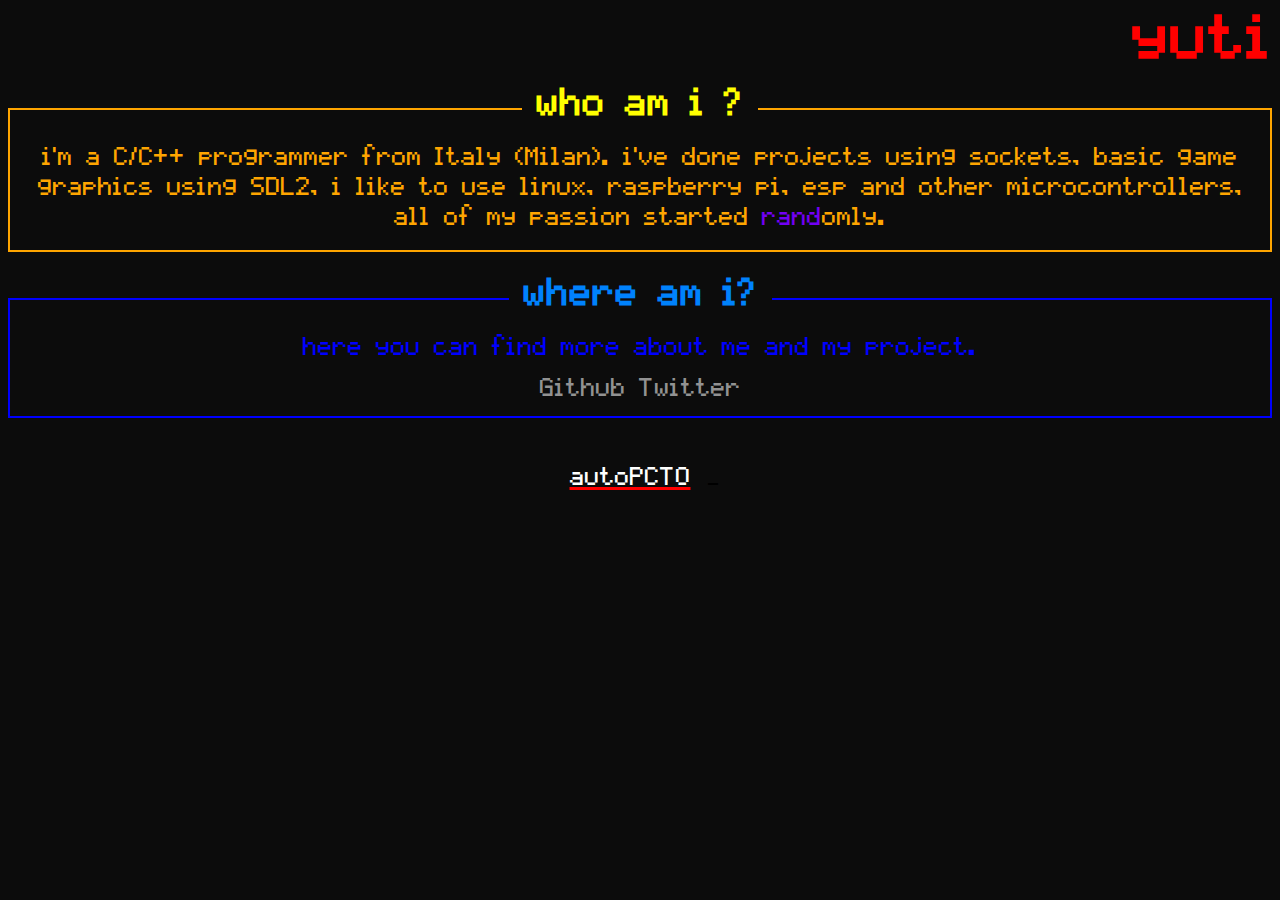
<file: index.html>
<!DOCTYPE html>
<html lang="en">
<head>
    <title> yuti </title>
    <link rel="stylesheet" href="styles.css">
    <link rel="icon" type="image/x-icon" href="favicon.ico">
    <script src="script.js"></script>
    <meta name="author" content="yuti">
    <meta name="viewport" content="width=device-width, initial-scale=1.0">
    <meta charset="UTF-8"/>
</head>
<body>
    
    <div class="homepage">
        <p class="yutiLogo" onClick="yutiMotions()" id="yuti"> yuti </p>        

        <div class="box whoami">
            <p class="title">  who am i ?</p> 
            <p class="text"> 
                i'm a C/C++ programmer from Italy (Milan). i've done projects using sockets, basic game graphics using SDL2,
                i like to use linux, raspberry pi, esp and other microcontrollers, 
                all of my passion started <span style="color: var(--magicolor); ">rand</span>omly.
            </p>
        </div>
        
        <br>

        <div class="box socials">
            <p class="title"> where am i? </p>

            <p class="text"> here you can find more about me and my project.</p>
            <br>
            <a class="myLink" target="_blank" href="http://github.com/yuti-one"> Github </a> 
            <a class="myLink" target="_blank" href="https://twitter.com/yuti_one"> Twitter </a>            
        </div>

        
        <div class="box btnBar">
           
            <!--
            <a class="button" id="btnID" 
                onclick="openSection('PAGE.html')" 
                onmouseover="changeRigaToBlue('btnID')" 
                onmouseout="changeRigaToRed('btnID')">VISIBLE_NAME</a>
            &nbsp
            -->

            <a class="button" id="btnAutoPCTO" 
            onclick="openSection('autoPCTO.html')" 
            onmouseover="changeRigaToBlue('btnAutoPCTO')" 
            onmouseout="changeRigaToRed('btnAutoPCTO')">autoPCTO</a>

            &nbsp 
        </div> 
        

    </div> 

</body>
</html>
</file>
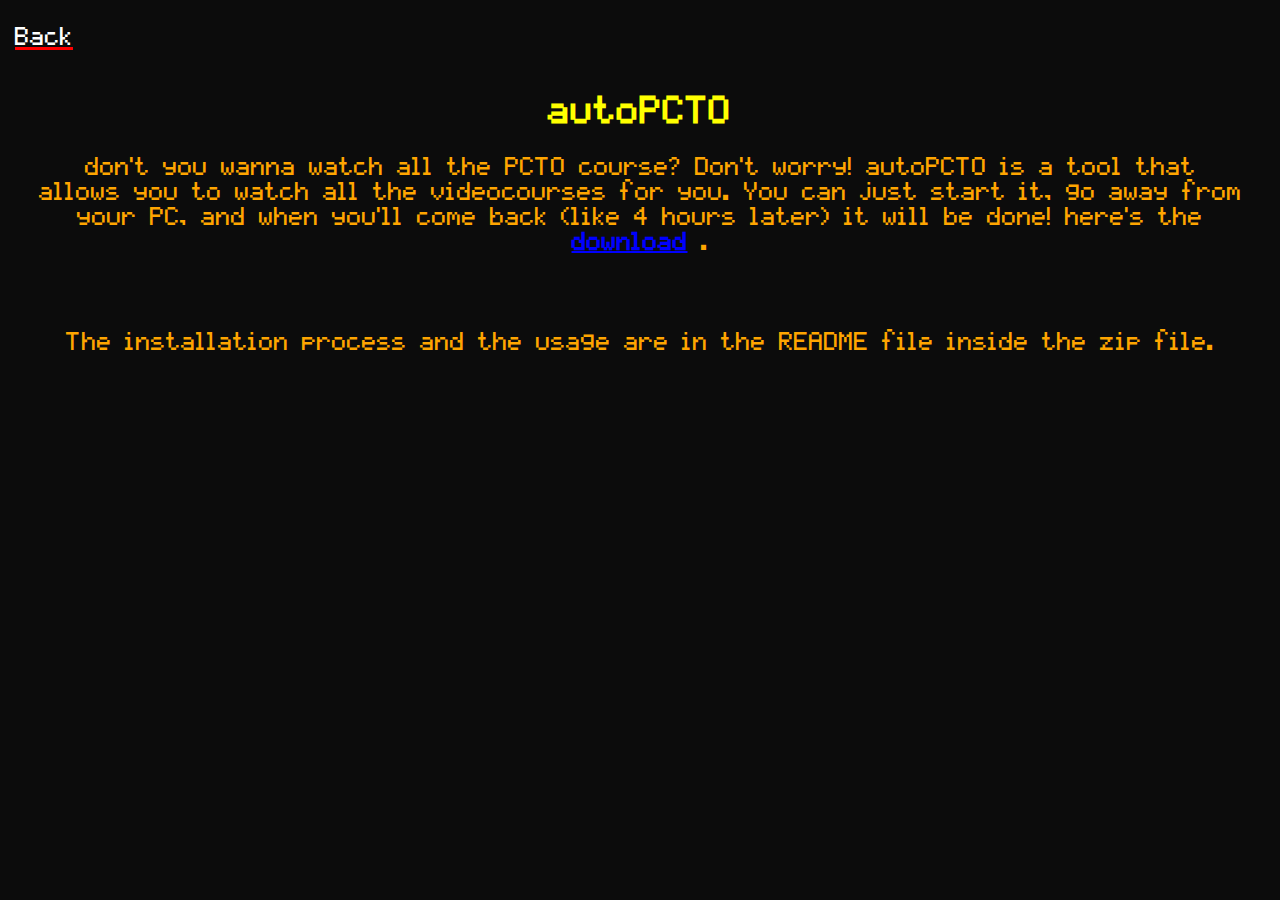
<file: autoPCTO.html>
<!DOCTYPE html>
<html lang="en">
<head>
    <title> autoPCTO tool </title>
    <link rel="stylesheet" href="styles.css">
    <link rel="icon" type="immargin-right: 30px;margin-right: 30px;age/x-icon" href="favicon.ico">
    <script src="script.js"></script>
    <meta name="author" content="yuti">
    <meta name="description" content="autoPCTO is a tool that allows you to see all PCTO course videos while you are away from the PC">
    <meta name="viewport" content="width=device-width, initial-scale=1.0">
    <meta charset="UTF-8"/>
</head>
<body>

    <a class="button" id="btnBack"
        onclick="openSection('index.html')" 
        onmouseover="changeRigaToBlue('btnBack')"
        onmouseout="changeRigaToRed('btnBack')">Back</a>

      
    <div class="textZone">
        <p class="title"> autoPCTO </p>
        
        <p class="text">
            don't you wanna watch all the PCTO course? Don't worry! autoPCTO is a tool that allows you to watch 
            all the videocourses for you. You can just start it, go away from your PC, and when you'll come back (like 4 hours later)
            it will be done!
            here's the

            <span style="color: blue; font-weight: 600;">
                 <a style="color: blue" href="files/autoPCTO.zip">download</a>
            </span>.

            <br><br><br><br>
            The installation process and the usage are in the README file 
            inside the zip file. 

        </p>
    </div>


</body>
</html>
</file>
<file: page.html>
<!DOCTYPE html>
<html lang="en">
<head>
    <title> yuti </title>
    <link rel="stylesheet" href="styles.css">
    <link rel="icon" type="image/x-icon" href="favicon.ico">
    <script src="script.js"></script>
    <meta name="author" content="yuti">
    <meta name="viewport" content="width=device-width, initial-scale=1.0">
    <meta charset="UTF-8"/>
</head>
<body>
    <div style="text-align: center;">        
        <h1 style="color: white">Avaible soon. maybe</h1>
    </div>


    <a class="button" id="btnBack"
        onclick="openSection('index.html')" 
        onmouseover="changeRigaToBlue('btnBack')"
        onmouseout="changeRigaToRed('btnBack')">Back</a>

</body>
</html>
</file>
<file: styles.css>
:root {
    --main-bg-color: #0c0c0c;
    --magicolor: rgb(114, 0, 245) !important;
}

/* Colors */

.magicColor {
    color: var(--magicolor) !important;
}

/* Fonts */
@font-face {
    font-family: "pixel";
    src: url("./fonts/pixel.ttf");
}
 
body {
    background-color: var(--main-bg-color);
    font-family: "pixel";
}

/* Divs */
div.homepage {
    text-align: center;
}

div.btnBar {
    margin-top: 20px;
    margin-bottom: 50px;
}

/* Basic infos */
div.textZone {
    text-align: center;
    margin-right: 30px;
    margin-left: 30px;
}

p.title {
    color: yellow;
    font-size: 30px;
    font-weight: 600;  
}

p.text {
    color: orange;
    font-size: 20px;
    line-height: 25px;  
    margin-top: 0px;
    margin-bottom: 0px;
}


/* BOX */

div.box {
    margin-bottom: 30px;
    padding-bottom: 20px;
    padding-right: 20px;
    padding-left: 20px;
}
div.box p.title {
    font-size: 30px;
    font-weight: 600;        
    display: table;
    margin: -25px auto 25px auto;
    background-color: var(--main-bg-color);
    padding: 0 15px;
}
div.box p.text {
    font-size: 20px;
    margin-top: 0px;
    margin-bottom: 0px;
    line-height: 30px;
}



/* BOX WHOAMI */

div.box.whoami {
    border: 2px solid orange;  
}
.box.whoami p.title {
    color: yellow;
}

.box.whoami p.text {
    color: orange;
}


/* BOX SOCIALS */

div.box.socials {
    border: 2px solid blue;
}

.box.socials p.title {
    color: rgb(0, 130, 252);
}

.box.socials p.text{
    color: blue;
}

/*  yuti logo  */

p.yutiLogo {
    text-align: right;
    color: red;
    font-weight: 600;
    font-size: 50px;
    margin-bottom: 50px;
    margin-top: 0px
}


/* Hyperlinks */

a.button {
    color: rgb(255, 255, 255);
    font-size: 20px;
    text-decoration: 3px underline red;
    padding: 7px;
    line-height:55px;
}

a.link {
    color: blueviolet;
    font-size: 20px; 
    text-decoration: solid;  
}

a.myLink {
    color: rgb(146, 146, 146);
    font-size: 20px; 
    text-decoration: none;
}


/* Image */

img {
    max-width: 100%;
    max-height: 100%;
    width: auto;
    height: auto;
}
</file>
